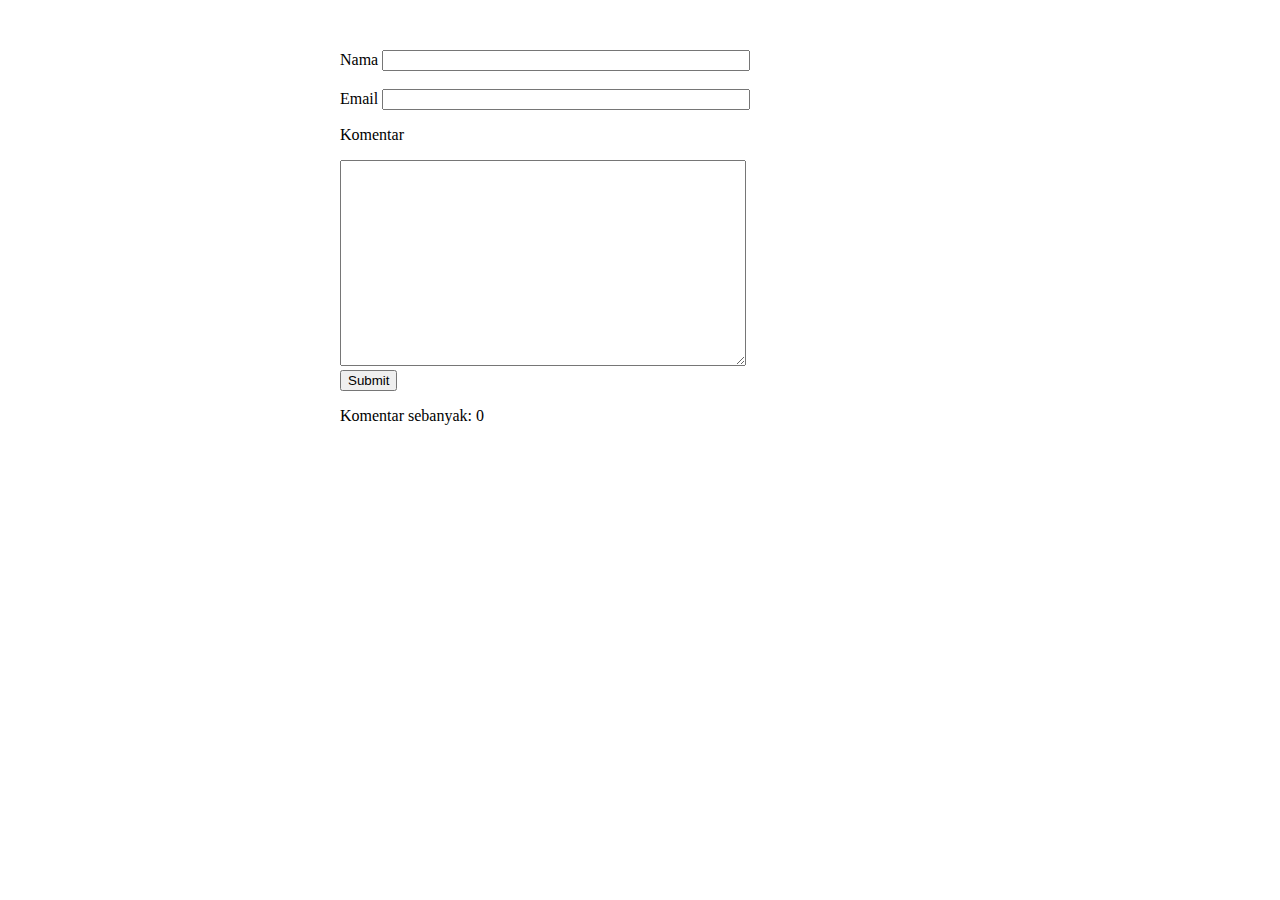
<file: index.html>
<!DOCTYPE html>
<html>
	<head>
		<meta charset="utf-8">
		<meta name="viewport" content="width=device-width">
		<title>UTS Praktikum PK 2</title>
		<script type="text/javascript" src="jquery-3.5.1.js">
		</script>
		<style type="text/css">
			body{
				width: 600px;
				margin: auto;
				margin-top: 50px;
			}
			input{
				min-width: 200px;
				width: 360px;
			}
			textarea{
				min-width: 200px;
				max-width: 400px;
				min-height: 100px;
				width: 400px;
				height: 200px;
			}
			.bold{
				font-weight: bold;
				font-size: 1.2em;
			}
		</style>
		<script>
		</script>
	</head>
	<body>
		<form>
			<label for="nama">Nama</label>
			<input name="nama" id="txt-nama" type="text" ><br><br>
			<label for="email">Email</label>
			<input name="email" id="txt-email" type="email" >
			<p>Komentar</p>
			<textarea id="txt-comment"></textarea><br>
		</form>
		<button id="submit">Submit</button>
		<p>Komentar sebanyak: <span id="count">0</span></p>
		<div id="list-comment">
		</div>
	</body>
</html>
</file>
